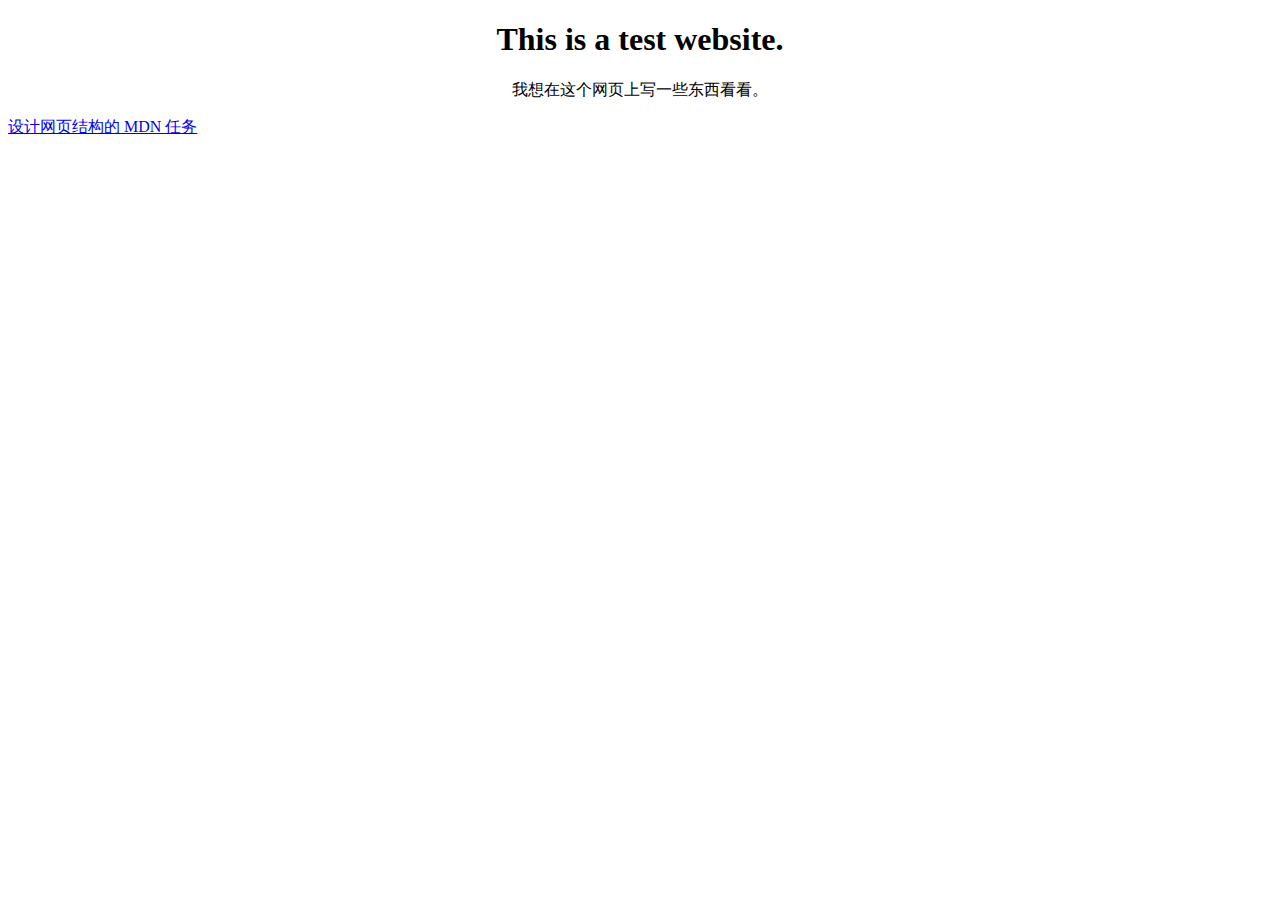
<file: index.html>
<!DOCTYPE html>
<html lang="en-us">
<head>
  <meta charset="utf-8" />
  <title>This is a test website</title>
  <meta name="viewport" content="width=device-width"/>
  <style>
    header{
      text-align:center;
    }
  </style>

</head>

<body>
  <header>
    <h1>This is a test website. </h1>
    <p>我想在这个网页上写一些东西看看。</p>
  </header>
  
  <main>
    <article>
      <p><a href="assets%202/index.html">设计网页结构的 MDN 任务</a></p>
    </article>
  </main>
</body>


</html>
</file>
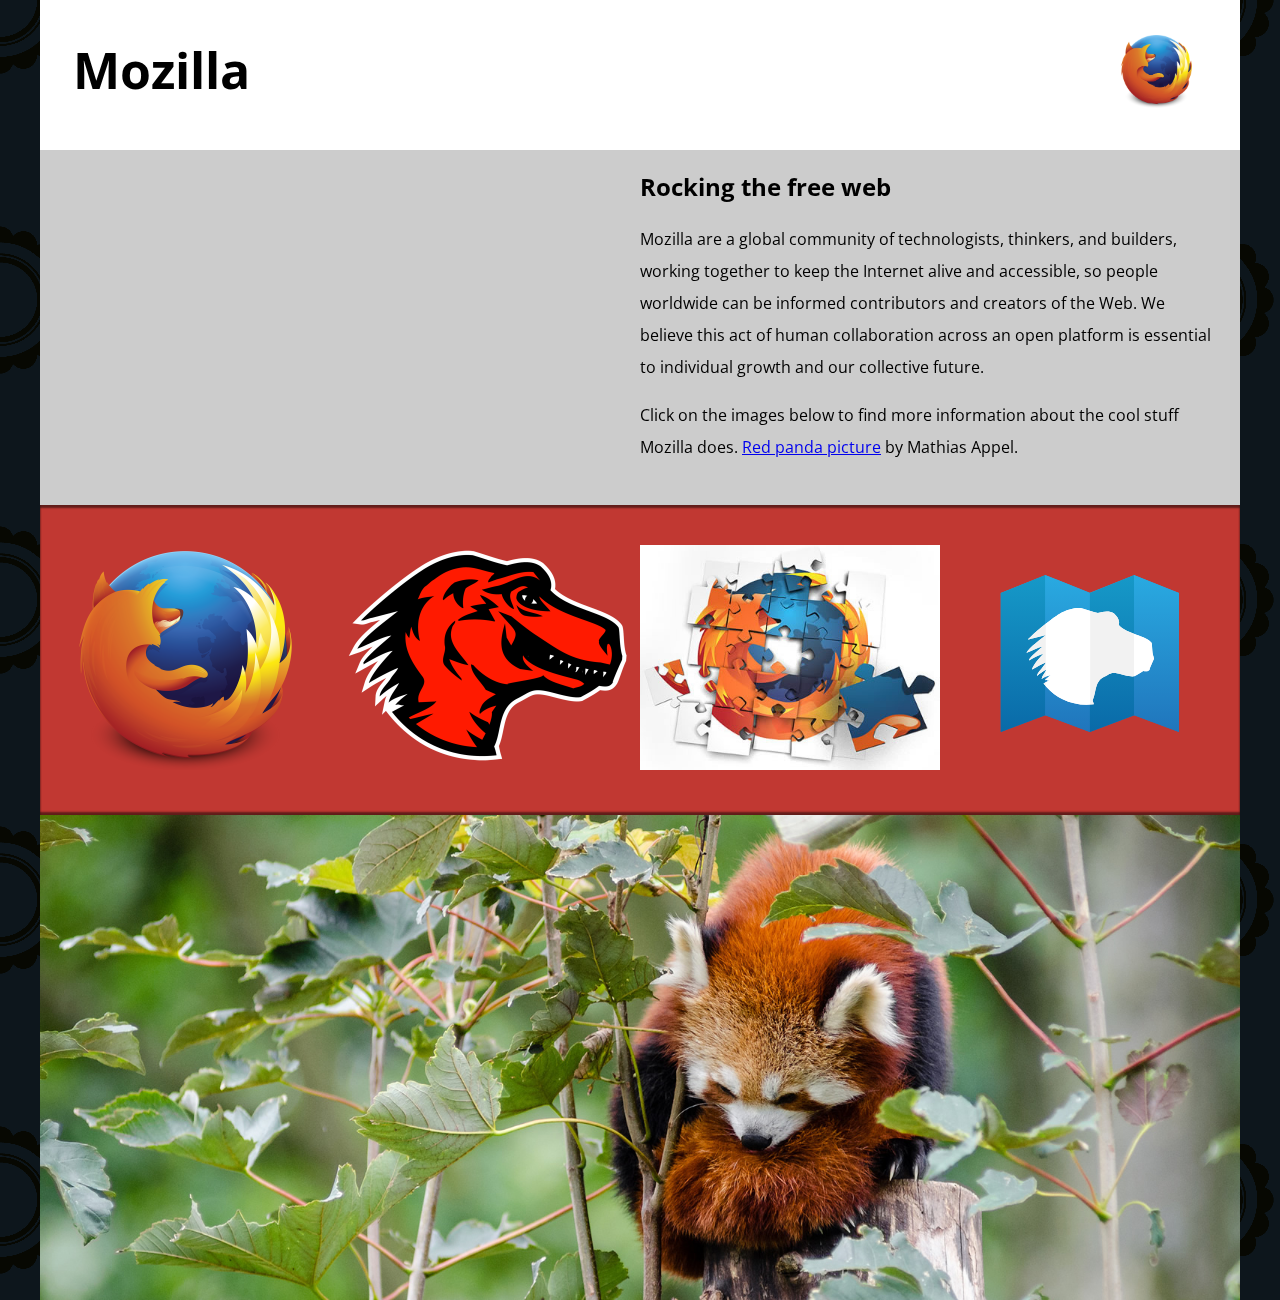
<file: mdn-splash-page-start/index.html>
<!DOCTYPE html>
<html lang="en-US">
  <head>
    <meta charset="utf-8">
    <meta name="viewport" content="width=device-width">
    <title>Mozilla splash page</title>
    <link href='https://fonts.googleapis.com/css?family=Open+Sans:400,700' rel='stylesheet' type='text/css'>
    <style>
      /* header and body setup */

      html {
        font-family: 'Open Sans', sans-serif;
        background: url(pattern.png);
      }

      body {
        width: 100%;
        max-width: 1200px;
        margin: 0 auto;
        background-color: white;
        position: relative;
      }

      /* Header styling */

      header {
        height: 150px;
      }

      header img {
        width: 100px;
        position: absolute;
        right: 32.5px;
        top: 32.5px;
      }

      h1 {
        font-size: 50px;
        line-height: 140px;
        margin: 0 0 0 32.5px;
      }

      /* main section and video styling */

      main {
        background: #ccc;
      }

      article {
        padding: 20px;
      }

      h2 {
        margin-top: 0;
      }

      p {
        line-height: 2;
      }

      iframe {
        float: left;
        margin: 0 20px 20px 0;
        max-width: 100%;
      }

      /* further info links */

      .further-info {
        clear: left;
        padding: 40px 0;
        background: #c13832;
        box-shadow: inset 0 3px 2px rgba(0,0,0,0.5),
                    inset 0 -3px 2px rgba(0,0,0,0.5);
      }

      .further-info a {
        width: 25%;
        display: block;
        float: left;
      }

      .further-info img {
        max-width: 100%;
      }

      .clearfix {
        clear: both;
      }

      /* Red panda image */

      .red-panda img {
        display: block;
        max-width: 100%;
      }
    </style>
  </head>
  <body>
    <header>
      <h1>Mozilla</h1>
      <!-- insert <img> element, link to the small
          version of the Firefox logo -->
      <img src="originals/firefox_logo-only_RGB.png" alt="Firefox logo" width="400">

    </header>

    <main>
      <article>
        <!-- insert iframe from youtube -->
        <iframe width="560" height="315" src="https://www.youtube.com/embed/ojcNcvb1olg?si=PlHxAl2GTU_BVAzL" title="YouTube video player" frameborder="0" allow="accelerometer; autoplay; clipboard-write; encrypted-media; gyroscope; picture-in-picture; web-share" referrerpolicy="strict-origin-when-cross-origin" allowfullscreen></iframe>
        <h2>Rocking the free web</h2>

        <p>Mozilla are a global community of technologists, thinkers, and builders, working together to keep the Internet alive and accessible, so people worldwide can be informed contributors and creators of the Web. We believe this act of human collaboration across an open platform is essential to individual growth and our collective future.</p>

        <p>Click on the images below to find more information about the cool stuff Mozilla does. <a href="https://www.flickr.com/photos/mathiasappel/21675551065/">Red panda picture</a> by Mathias Appel.</p>
      </article>

      <div class="further-info">
        <!-- insert images with srcsets and sizes -->
        <a href="https://www.mozilla.org/en-US/firefox/new/">
          <img src="originals/firefox_logo-only_RGB.png" alt="Download Firefox">
        </a>
        <a href="https://www.mozilla.org/">
          <img src="originals/mozilla-dinosaur-head.png" alt="Learn more about Mozilla">
        </a>
        <a href="https://addons.mozilla.org/">
          <img src="originals/firefox-addons.jpg" alt="Customize Firefox with add-ons">
        </a>
        <a href="https://developer.mozilla.org/en-US/">
          <img src="originals/mdn.svg" role="img" alt="Learn web development with MDN">
        </a>
        
        <div class="clearfix"></div>
        
      </div>

      <div class="red-panda">
        <!-- insert picture element -->
        <picture>
          <img src="originals/red-panda.jpg" alt="a red panda">
        </picture>
      </div>

    </main>
  </body>
</html>
</file>
